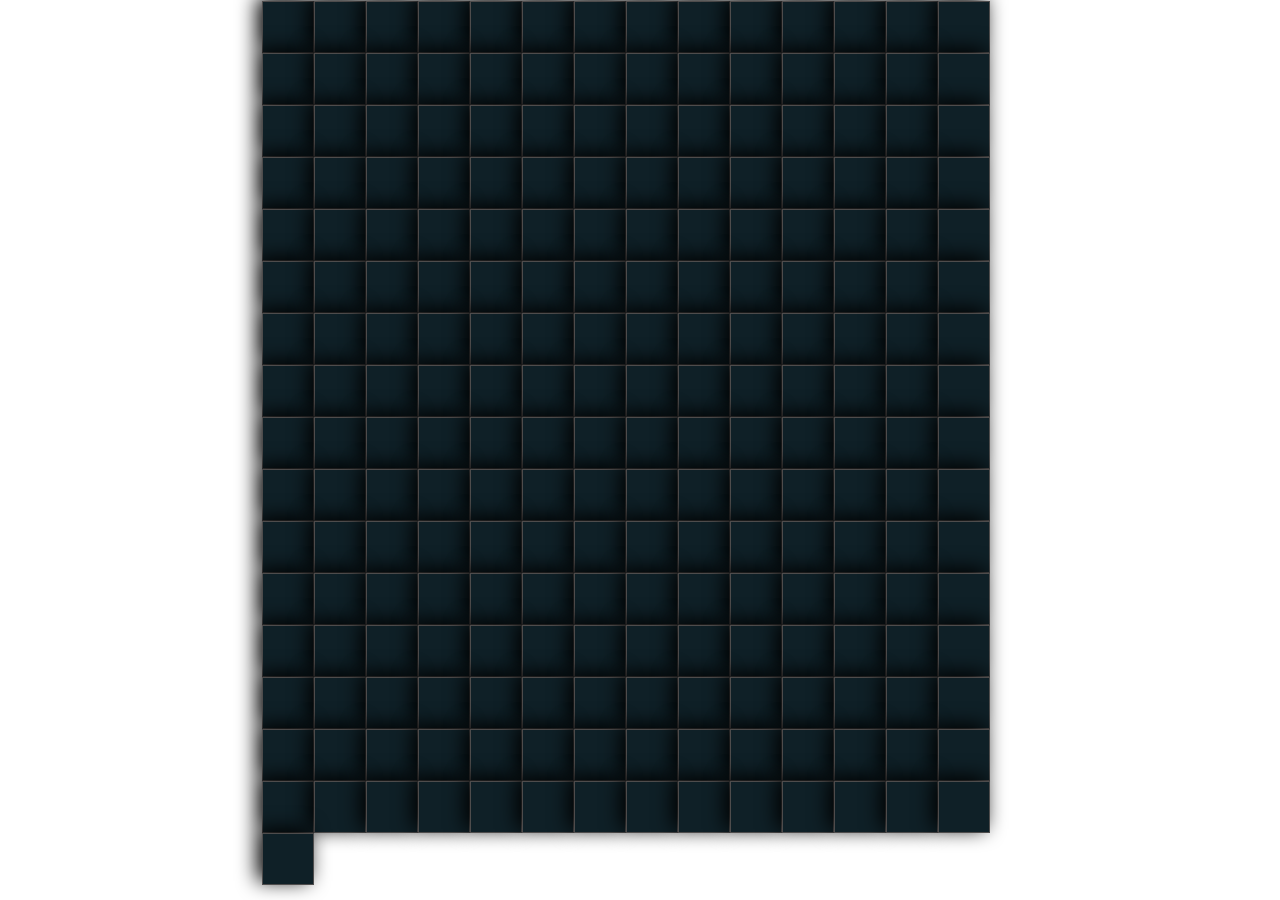
<file: Games/mines/index.html>
<!DOCTYPE html>
<html lang="en">
<head>
    <meta charset="UTF-8">
    <meta name="viewport" content="width=device-width, initial-scale=1.0">
    <meta http-equiv="X-UA-Compatible" content="ie=edge">
    <title>Mines</title>
    <link rel="stylesheet" href="main.css">
</head>
<body>
    
    <div id="root">
    
        <div class='win_or_lose'>
            <div>
                <p id = 'message' class="text"></p>
                <div class="svg-wrapper">
                    <svg height="40" width="150" xmlns="http://www.w3.org/2000/svg">
                      <rect id="shape" height="40" width="150" />
                      <div id="text">
                        <a href="" onclick="newGame()"><span class="spot"></span>New Game</a>
                      </div>
                    </svg>
                  </div>
            </div>    
        </div>
    </div>

    <script src="index.js"></script>
</body>
</html>
</file>
<file: Games/mines/main.css>
#root {
    margin: auto;
    border: 1px solid #fff;
    display: flex;
    flex-wrap: wrap;
    position: relative;
}

.item {
    height: 50px;
    width: 50px;
    border: .004em solid rgb(78, 76, 76);
    background: #0F2027;
    cursor: pointer;
    font-size: 2.7em;
    text-align: center;
    box-shadow: -5px -4px 20px;
}

.opened {
    background-color: #fff;
    user-select: none;
    cursor: default;
}

.mine {
    background-image: url(./flag.svg);
    user-select: none;
    cursor: default;
    background-size: 40px;
    background-position: center;
    background-repeat: no-repeat;
}
.mine:focus{
    background-color: rgba(226, 5, 5, 0.753);
}

.win_or_lose {
    background-color: rgba(0, 0, 0, 0.51);
    display: none;
    position: absolute;
    justify-content: center;
    align-items: center;
}

#message {
    font-size: 4em;
    width: 100%;
    text-align: center;
}

.win_or_lose div {
    display: flex;
    flex-wrap: wrap;
    justify-content: center;
}

/**
 * ----------------------------------------
 * animation by tillo
 * ----------------------------------------
 */
 @-webkit-keyframes text-pop-up-top {
    0% {
      -webkit-transform: translateY(0);
              transform: translateY(0);
      -webkit-transform-origin: 50% 50%;
              transform-origin: 50% 50%;
      text-shadow: none;
    }
    100% {
      -webkit-transform: translateY(-50px);
              transform: translateY(-50px);
      -webkit-transform-origin: 50% 50%;
              transform-origin: 50% 50%;
      text-shadow: 0 1px 0 #cccccc, 0 2px 0 #cccccc, 0 3px 0 #cccccc, 0 4px 0 #cccccc, 0 5px 0 #cccccc, 0 6px 0 #cccccc, 0 7px 0 #cccccc, 0 8px 0 #cccccc, 0 9px 0 #cccccc, 0 50px 30px rgba(0, 0, 0, 0.3);
    }
  }
  @keyframes text-pop-up-top {
    0% {
      -webkit-transform: translateY(0);
              transform: translateY(0);
      -webkit-transform-origin: 50% 50%;
              transform-origin: 50% 50%;
      text-shadow: none;
    }
    100% {
      -webkit-transform: translateY(-50px);
              transform: translateY(-50px);
      -webkit-transform-origin: 50% 50%;
              transform-origin: 50% 50%;
      text-shadow: 0 1px 0 #cccccc, 0 2px 0 #cccccc, 0 3px 0 #cccccc, 0 4px 0 #cccccc, 0 5px 0 #cccccc, 0 6px 0 #cccccc, 0 7px 0 #cccccc, 0 8px 0 #cccccc, 0 9px 0 #cccccc, 0 50px 30px rgba(0, 0, 0, 0.3);
    }
  }
 

  .text {
	-webkit-animation: text-pop-up-top 1s cubic-bezier(0.250, 0.460, 0.450, 0.940)   both;
            animation: text-pop-up-top 1s cubic-bezier(0.250, 0.460, 0.450, 0.940)   both;
            margin-top:10%;
            color: #fff;
            font: 200px/1 'TeXGyreAdventorBold';
            text-transform: none;
            text-align: center;
            
        
}




/*       Just setting CSS for the page   */

* {
    margin: 0;
    padding: 0;
  }
  
  html,
  css {
    width: 100%;
    height: 100%;
  }
  
  .position {
    margin-left: auto;
    margin-right: auto;
    text-align: center;
    margin-top: 15%;
  }
  
  #workarea {
    position: absolute;
    width: 100%;
    height: 100%;
    background-color: #1e1a3e;
    font-family: Raleway;
  }
  
  #personal {
    color:white;
    text-decoration:none;
    position:absolute;
    bottom:15px;
    right:2%;
  }
  /*    start code for the actual button:         */
  
  
  /*   
      Spot is the span on the inside of the href that
      fills the parent and makes the hover and link work
      for the entire div
  */
  
  .spot {
    position: absolute;
    width: 100%;
    height: 100%;
    top: 0;
    left: 0;
  }
  /*
      This is the outer svg wrapper that the SVG itself will 
      fill. Multiple svg-wrapper classes can be put side by side.
  */
  
  .svg-wrapper {
    margin-top: 0;
    position: relative;
    width: 150px;
    /*make sure to use same height/width as in the html*/
    height: 40px;
    display: inline-block;
    border-radius: 3px;
    margin-left: 5px;
    margin-right: 5px
  }
  /*
    This is where we define the fill, color, thickness,
    and stroke pattern of the SVG when there is no hover.
    The dasharray and offset together define the line position
    under the words. Here's also where the transition speed is set.
  */
  
  #shape {
    stroke-width: 6px;
    fill: transparent;
    stroke: #009FFD;
    stroke-dasharray: 85 400;
    stroke-dashoffset: -220;
    transition: 1s all ease;
  }
  /* 
      Pushing the text up into the SVG. Without this the
      text would be below the div's.
  */
  
  #text {
    margin-top: -35px;
    text-align: center;
  }
  
  #text a {
    color: white;
    text-decoration: none;
    font-weight: 100;
    font-size: 1.1em;
  }
  /* 
      Changing the shape on hover. I change the color of the stroke,
  make it thinner, then set it to again wrap around the entire parent element.
  */
  
  .svg-wrapper:hover #shape {
    stroke-dasharray: 50 0;
    stroke-width: 3px;
    stroke-dashoffset: 0;
    stroke: #06D6A0;
  }
</file>
